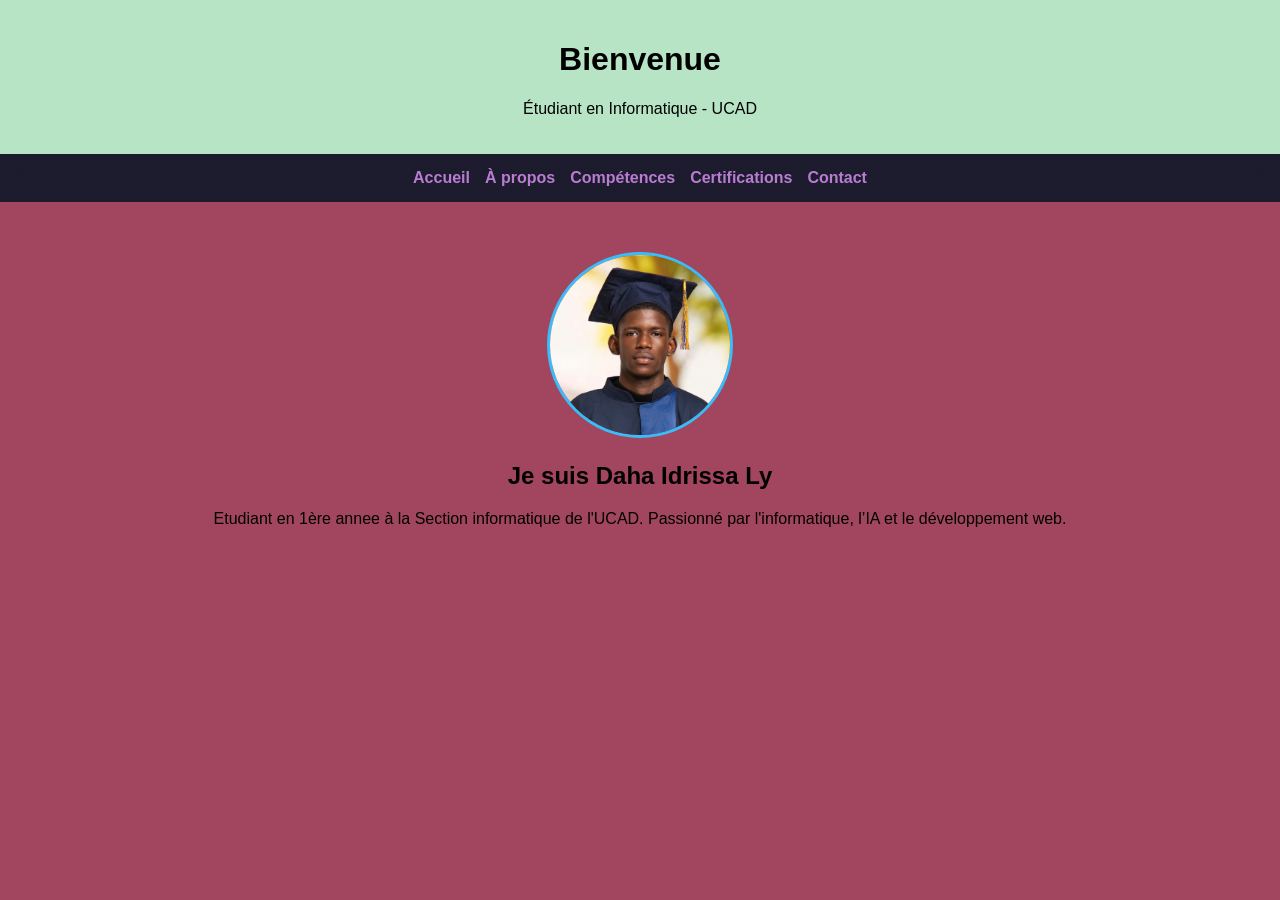
<file: index.html>
<!DOCTYPE html>
<html lang="fr">
<head>
  <meta charset="UTF-8">
  <title>Portfolio - Accueil</title>
  <link rel="stylesheet" href="css/index.css">
</head>

<body>

<header>
  <h1>Bienvenue </h1>
  <p>Étudiant en Informatique - UCAD</p>
</header>

<nav>
  <a href="index.html">Accueil</a>
  <a href="about.html">À propos</a>
  <a href="competences.html">Compétences</a>
  <a href="projects.html">Certifications</a>
  <a href="contact.html">Contact</a>
</nav>

<section class="hero">
  <img src="images/Me.png" alt="Photo de profil">
  <h2> Je suis Daha Idrissa Ly </h2>
  <p>Etudiant en 1ère annee à la Section informatique de l'UCAD. Passionné par l'informatique, l’IA et le développement web.</p>
</section>

<script src="js/script.js"></script>

</body>
</html>
</file>
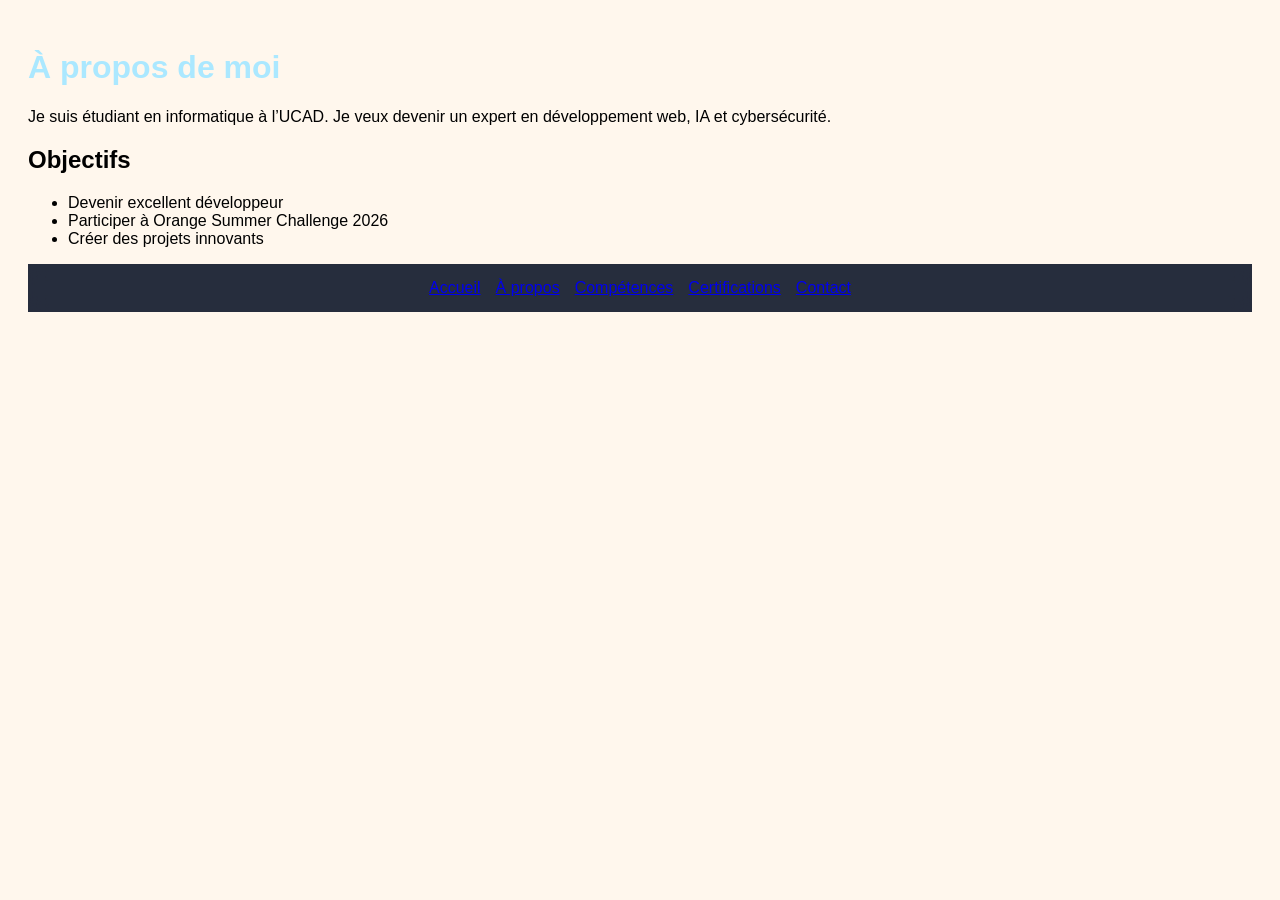
<file: about.html>
<!DOCTYPE html>
<html>
<head>
  <title>À propos</title>
  <link rel="stylesheet" href="css/about.css">
</head>

<body>


<h1>À propos de moi</h1>

<p>
Je suis étudiant en informatique à l’UCAD.
Je veux devenir un expert en développement web, IA et cybersécurité.
</p>

<h2>Objectifs</h2>
<ul>
  <li>Devenir excellent développeur</li>
  <li>Participer à Orange Summer Challenge 2026</li>
  <li>Créer des projets innovants</li>
</ul>
<nav>
  <a href="index.html">Accueil</a>
  <a href="about.html">À propos</a>
  <a href="competences.html">Compétences</a>
  <a href="projects.html">Certifications</a>
  <a href="contact.html">Contact</a>
</nav>

</body>
</html>
</file>
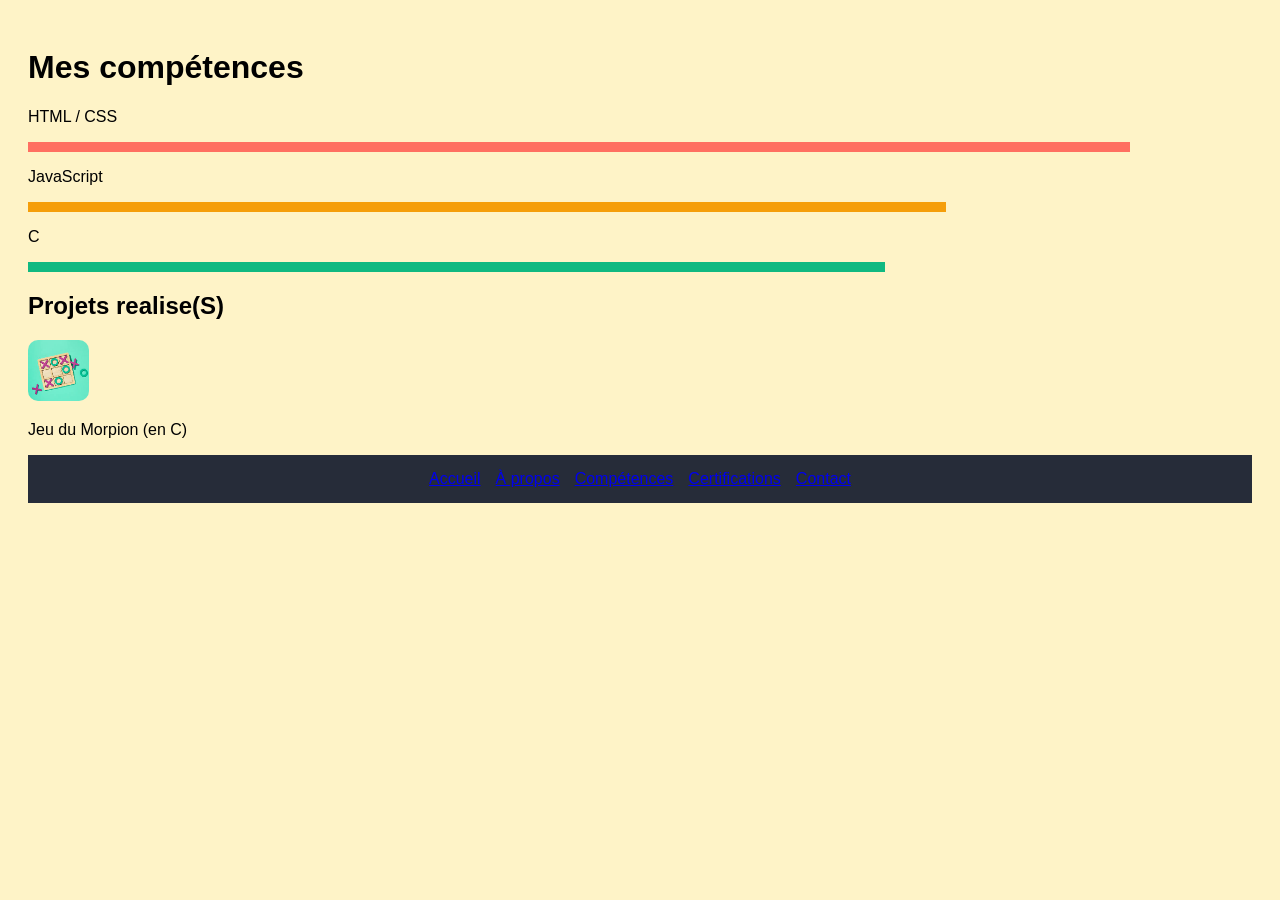
<file: competences.html>
<!DOCTYPE html>
<html>
<head>
  <title>Compétences</title>
  <link rel="stylesheet" href="css/competences.css">
</head>

<body>


<h1>Mes compétences</h1>

<div class="skill">
  <p>HTML / CSS</p>
  <div class="bar html"></div>
</div>

<div class="skill">
  <p>JavaScript</p>
  <div class="bar js"></div>
</div>

<div class="skill">
  <p>C</p>
  <div class="bar py"></div>
</div>
<h2> Projets realise(S) </h2>
<img src="images/download.jpeg" alt="game">
<p> Jeu du Morpion (en C)</p>
<nav>
  <a href="index.html">Accueil</a>
  <a href="about.html">À propos</a>
  <a href="competences.html">Compétences</a>
  <a href="projects.html">Certifications</a>
  <a href="contact.html">Contact</a>
</nav>

</body>
</html>
</file>
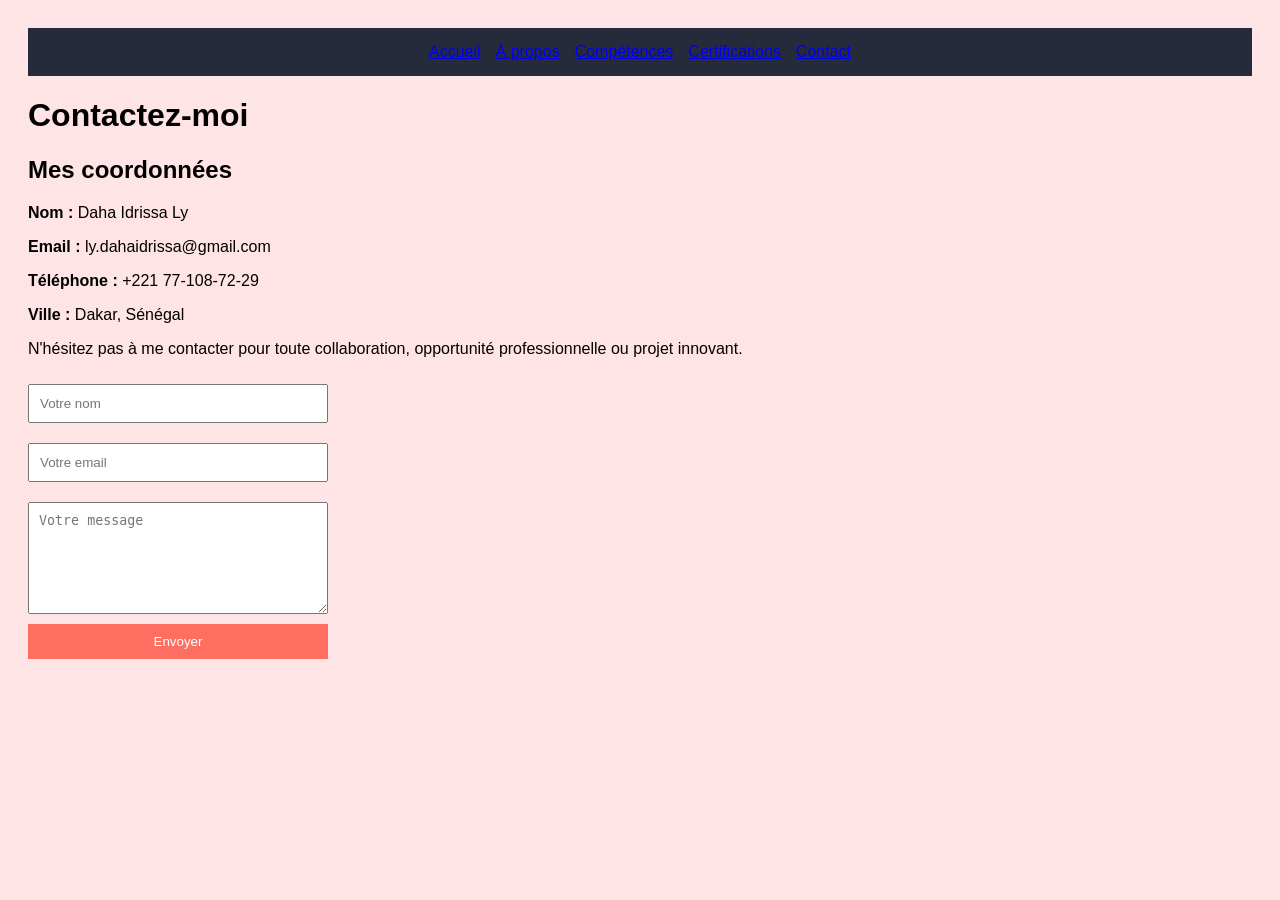
<file: contact.html>
<!DOCTYPE html>
<html lang="fr">
<head>
    <meta charset="UTF-8">
    <title>Contact</title>
    <link rel="stylesheet" href="css/contact.css">
</head>
<body>

<nav>
    <a href="index.html">Accueil</a>
    <a href="about.html">À propos</a>
    <a href="competences.html">Compétences</a>
    <a href="projects.html">Certifications</a>
    <a href="contact.html">Contact</a>
</nav>

<h1>Contactez-moi</h1>

<div class="contact-container">

    <div class="contact-info">
        <h2>Mes coordonnées</h2>

        <p><strong>Nom :</strong> Daha Idrissa Ly</p>

        <p><strong>Email :</strong> ly.dahaidrissa@gmail.com</p>

        <p><strong>Téléphone :</strong> +221 77-108-72-29</p>

        <p><strong>Ville :</strong> Dakar, Sénégal</p>

        <p>
            N'hésitez pas à me contacter pour toute collaboration,
            opportunité professionnelle ou projet innovant.
        </p>
    </div>

    <form>
        <input type="text" placeholder="Votre nom" required>

        <input type="email" placeholder="Votre email" required>

        <textarea placeholder="Votre message" rows="6" required></textarea>

        <button type="submit">Envoyer</button>
    </form>

</div>

</body>
</html>
</file>
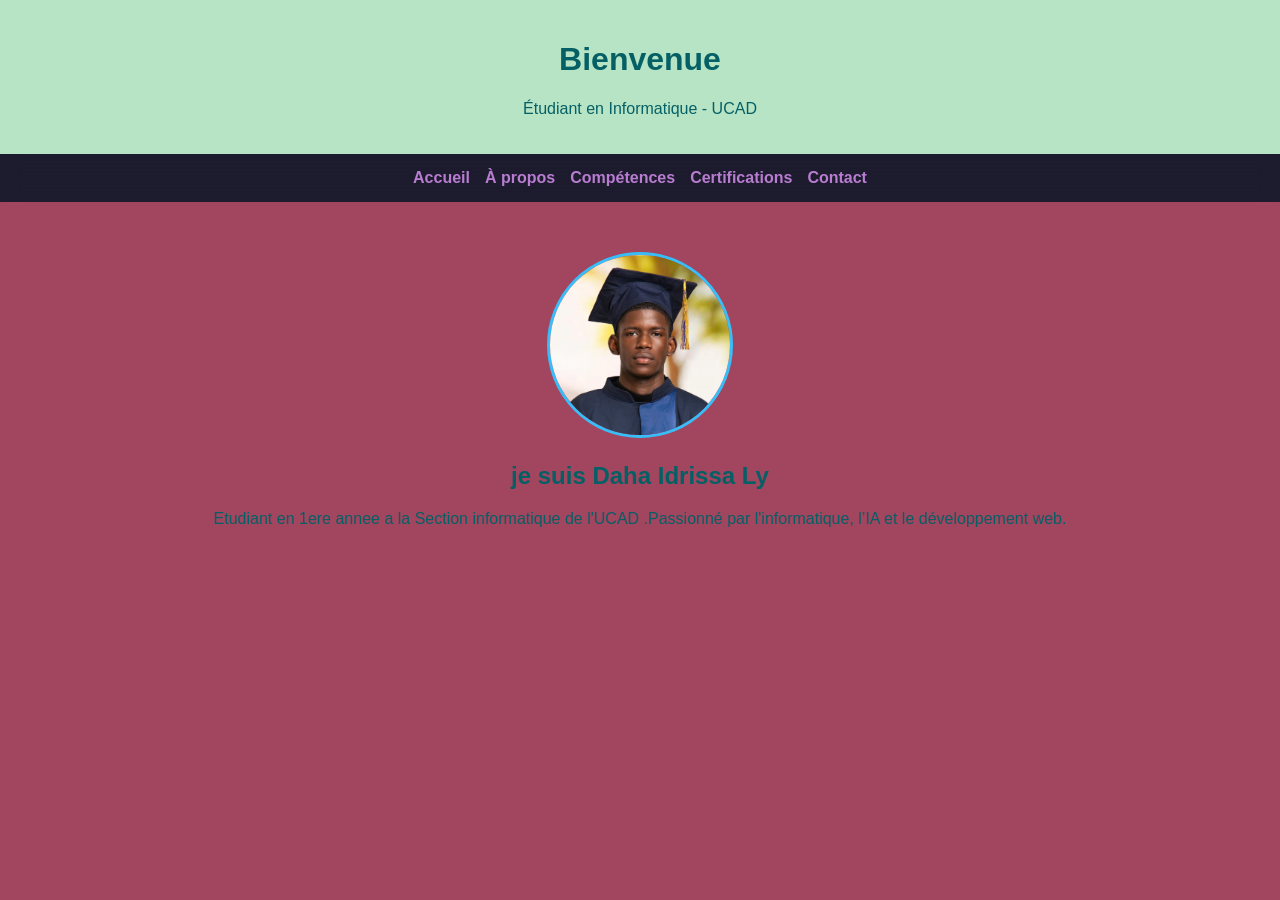
<file: main.html>
<!DOCTYPE html>
<html lang="fr">
<head>
  <meta charset="UTF-8">
  <title>Portfolio - Accueil</title>
  <link rel="stylesheet" href="css/main.css">
</head>

<body>

<header>
  <h1>Bienvenue </h1>
  <p>Étudiant en Informatique - UCAD</p>
</header>

<nav>
  <a href="index.html">Accueil</a>
  <a href="about.html">À propos</a>
  <a href="competences.html">Compétences</a>
  <a href="projects.html">Certifications</a>
  <a href="contact.html">Contact</a>
</nav>

<section class="hero">
  <img src="images/Me.png" alt="Photo de profil">
  <h2> je suis Daha Idrissa Ly </h2>
  <p>Etudiant en 1ere annee a la Section informatique de l'UCAD .Passionné par l'informatique, l’IA et le développement web.</p>
</section>

<script src="js/script.js"></script>

</body>
</html>
</file>
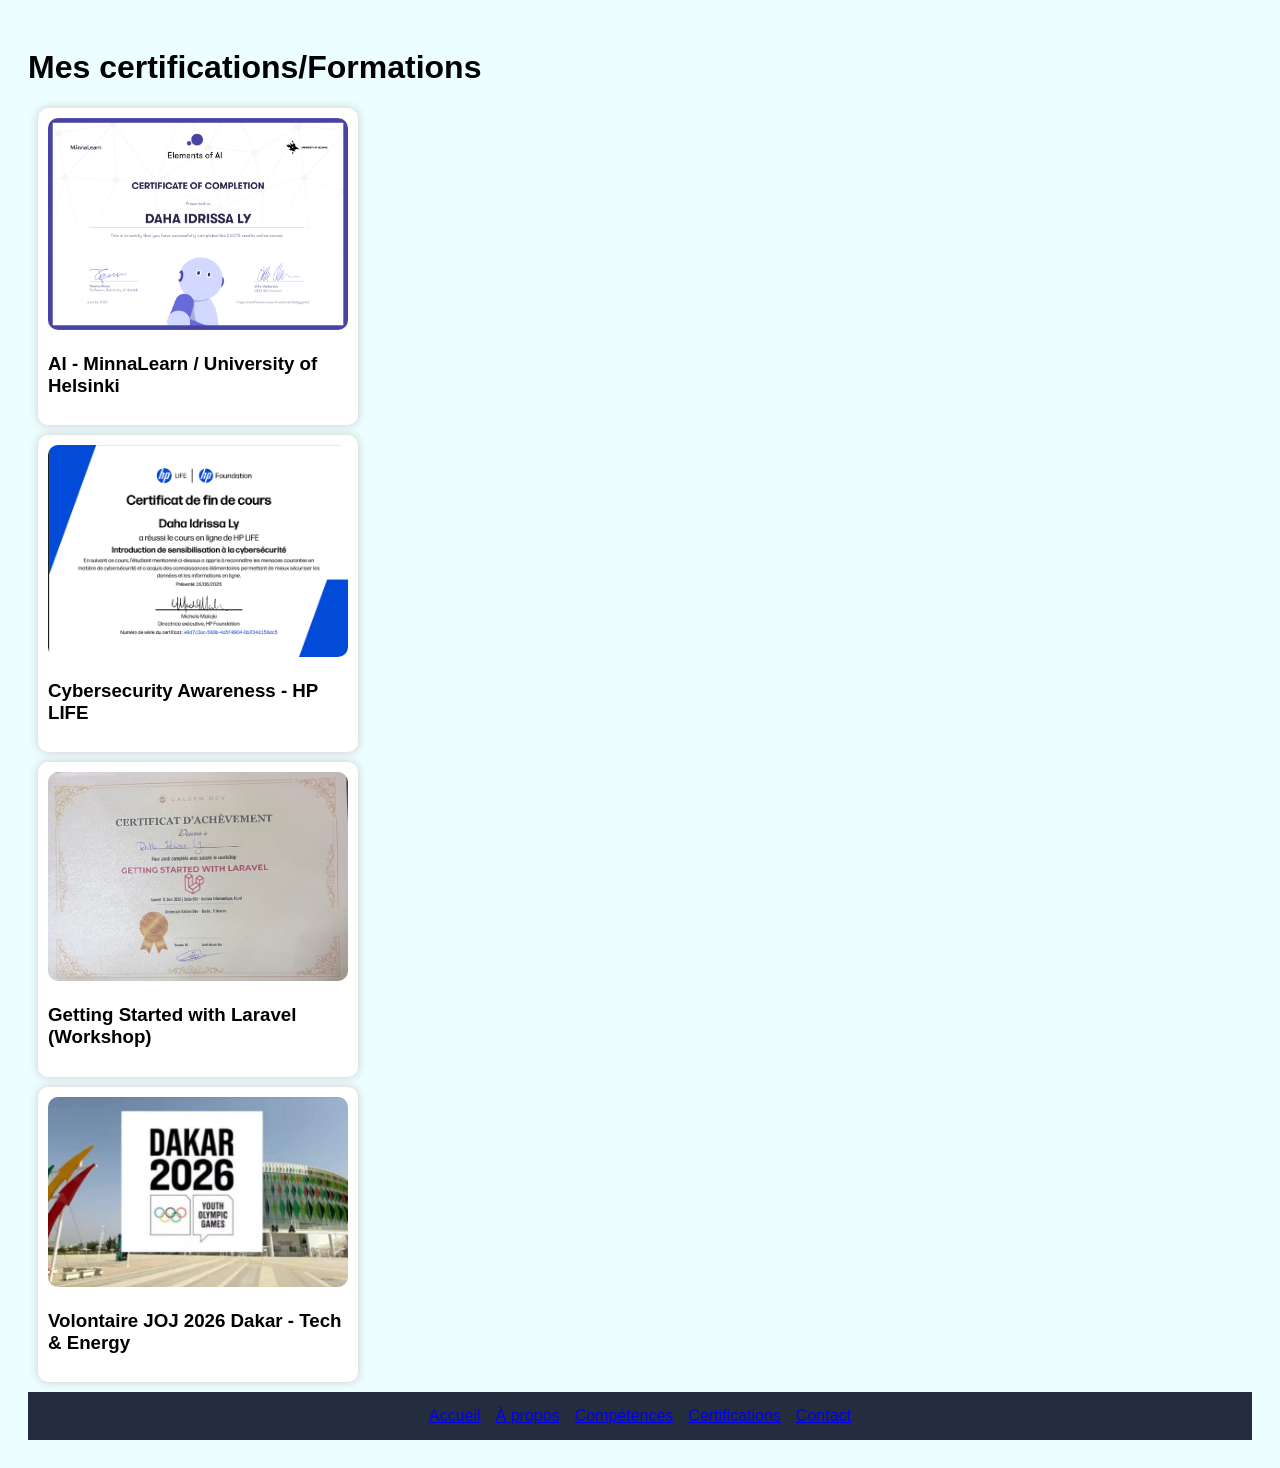
<file: projects.html>
<!DOCTYPE html>
<html>
<head>
  <title>Certifications</title>
  <link rel="stylesheet" href="css/projects.css">
</head>

<body>

<h1>Mes certifications/Formations</h1>

<div class="card">
  <img src="images/certificate-elements-of-ai.png">
  <h3>AI - MinnaLearn / University of Helsinki</h3>
</div>

<div class="card">
  <img src="images/certificate-cybersecurity-HPlife.png">
  <h3>Cybersecurity Awareness - HP LIFE</h3>
</div>

<div class="card">
  <img src="images/IMG_E5601.JPG">
  <h3>Getting Started with Laravel (Workshop)</h3>
</div>

<div class="card">
  <img src="images/joj2026.jpg">
  <h3>Volontaire JOJ 2026 Dakar - Tech & Energy</h3>
</div>
<nav>
  <a href="index.html">Accueil</a>
  <a href="about.html">À propos</a>
  <a href="competences.html">Compétences</a>
  <a href="projects.html">Certifications</a>
  <a href="contact.html">Contact</a>
</nav>
</body>
</html>
</file>
<file: css/index.css>
body {
  margin: 0;
  font-family: Arial, sans-serif;
  background: #a2455f;
  color: black;
}

header {
  text-align: center;
  padding: 20px;
  background: #b8e4c6;
}

nav {
  display: flex;
  justify-content: center;
  gap: 20px;
  background: #111827;
  padding: 12px;
}

nav a {
  color: #b87dd1;
  text-decoration: none;
  font-weight: bold;
}

nav a:hover {
  color: #22c55e;
}

.hero {
  text-align: center;
  margin-top: 50px;
}

.hero img {
  width: 180px;
  height: 180px;
  border-radius: 50%;
  border: 3px solid #38bdf8;
}
nav {
    display: flex;
    justify-content: center;
    gap: 15px;

    padding: 15px;

    background: rgba(15, 23, 42, 0.9);

    backdrop-filter: blur(10px);

    position: sticky;
    top: 0;
}
.card {
    transition: 0.3s;
}
</file>
<file: css/about.css>
body {
  background: #fff7ed;
  font-family: Arial;
  padding: 20px;
}

h1 {
  color: #abe8ff;
}
nav {
    display: flex;
    justify-content: center;
    gap: 15px;

    padding: 15px;

    background: rgba(15, 23, 42, 0.9);

    backdrop-filter: blur(10px);

    position: sticky;
    top: 0;
}
.card {
    transition: 0.3s;
}
</file>
<file: css/competences.css>
body {
  background: #fef3c7;
  font-family: Arial;
  padding: 20px;
}

.bar {
  height: 10px;
  background: #ddd;
  margin-bottom: 10px;
}

.html { width: 90%; background: #ff6f61; }
.js { width: 75%; background: #f59e0b; }
.py { width: 70%; background: #10b981; }
nav {
    display: flex;
    justify-content: center;
    gap: 15px;

    padding: 15px;

    background: rgba(15, 23, 42, 0.9);

    backdrop-filter: blur(10px);

    position: sticky;
    top: 0;
}
img {
  width: 5%;
  border-radius: 10px;
}
.card {
    transition: 0.3s;
}
</file>
<file: css/contact.css>
body {
  background: #ffe4e6;
  font-family: Arial;
  padding: 20px;
}

form {
  display: flex;
  flex-direction: column;
  width: 300px;
}

input, textarea {
  margin: 10px 0;
  padding: 10px;
}

button {
  background: #ff6f61;
  color: white;
  border: none;
  padding: 10px;
}
nav {
    display: flex;
    justify-content: center;
    gap: 15px;

    padding: 15px;

    background: rgba(15, 23, 42, 0.9);

    backdrop-filter: blur(10px);

    position: sticky;
    top: 0;
}
.card {
    transition: 0.3s;
}
</file>
<file: css/main.css>
body {
  margin: 0;
  font-family: Arial, sans-serif;
  background: #a2455f;
  color: #056065;
}

header {
  text-align: center;
  padding: 20px;
  background: #b8e4c6;
}

nav {
  display: flex;
  justify-content: center;
  gap: 20px;
  background: #111827;
  padding: 12px;
}

nav a {
  color: #b87dd1;
  text-decoration: none;
  font-weight: bold;
}

nav a:hover {
  color: #22c55e;
}

.hero {
  text-align: center;
  margin-top: 50px;
}

.hero img {
  width: 180px;
  height: 180px;
  border-radius: 50%;
  border: 3px solid #38bdf8;
}
nav {
    display: flex;
    justify-content: center;
    gap: 15px;

    padding: 15px;

    background: rgba(15, 23, 42, 0.9);

    backdrop-filter: blur(10px);

    position: sticky;
    top: 0;
}
</file>
<file: css/projects.css>
body {
  background: #ecfeff;
  font-family: Arial;
  padding: 20px;
}

.card {
  background: white;
  padding: 10px;
  margin: 10px;
  border-radius: 10px;
  box-shadow: 0 0 10px #ccc;
  width: 300px;
}

.card img {
  width: 100%;
  border-radius: 10px;
}
nav {
    display: flex;
    justify-content: center;
    gap: 15px;

    padding: 15px;

    background: rgba(15, 23, 42, 0.9);

    backdrop-filter: blur(10px);

    position: sticky;
    top: 0;
}
.card {
    transition: 0.3s;
}
</file>
